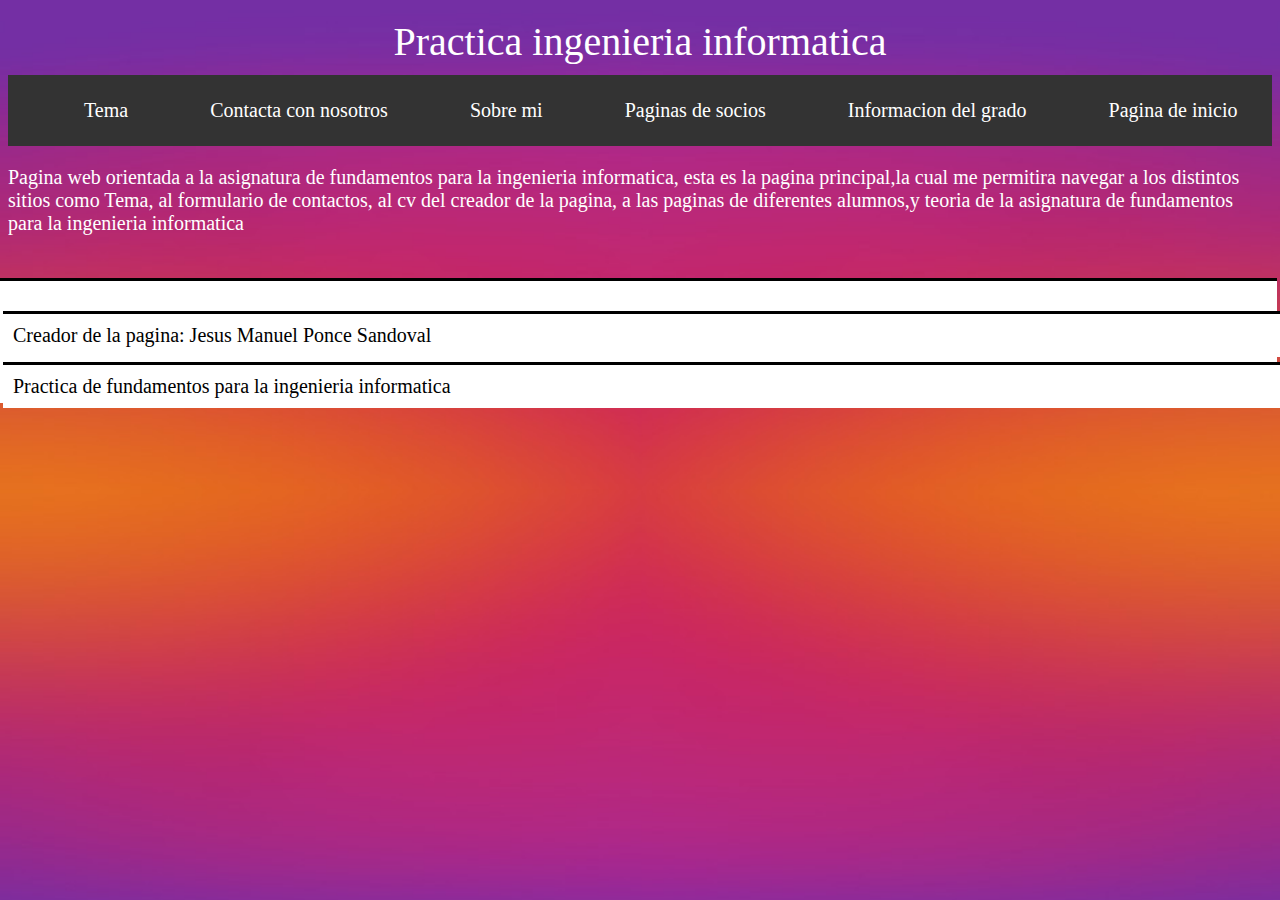
<file: index.html>
<!DOCTYPE html>
<html>
	<head>
	   <meta charset="UTF-8">
	   <title> Practica de fundamentos de ingenieria informatica</title>
	   <link rel="stylesheet" type="text/css" HREF="css/estilo.css" media="screen" />
	</head>

<body>
	<main>
		<header id= "Inicio" style="text-align: center;"> Practica ingenieria informatica  </header>
		<nav>
			<ul>
				<li><A HREF="pages/topic.html"> Tema</A> </li>
				<li><A HREF="pages/contact.html"> Contacta con nosotros</A></li>
				<li><A HREF="pages/Aboutme.html"> Sobre mi</A></li>
			    <li><A HREF="pages/Paginasdesocios.html"> Paginas de socios </A></li>
			    <li><A HREF ="pages/InformacionDeGrado.html">Informacion del grado</A></li>
                <li><A HREF ="index.html">Pagina de inicio</A></li>
			</ul>
		</nav>
	</main>
	<section>
        <p>Pagina web orientada a la asignatura de fundamentos para la ingenieria informatica, 
			esta es la pagina principal,la cual me permitira navegar a los distintos sitios como Tema, 
			al formulario de contactos, al cv del creador de la pagina,
			a las paginas de diferentes alumnos,y teoria de la asignatura de fundamentos para la ingenieria informatica  </p>

	<br>
	<footer id ='footer'>
		<p> Creador de la pagina: Jesus Manuel Ponce Sandoval</p>
			<p> Practica de fundamentos para la ingenieria informatica</p>
	</footer>
	
</body>
</html>
</file>
<file: css/estilo.css>
h3{
	font-size: 20px;
	font-family: consolas;
	color: white;
}
h4{
	font-size: 20px;
	font-family: consolas;
	color: white;
}
nav {
    background-color: #333;
    padding: 10px;
}

nav ul {
    list-style-type: none;
    margin: 0;
    padding: 0;
    overflow: hidden;
}

nav li {
    float: left;
	padding-left: 50px;
}

nav li a {
    display: block;
    color: white;
    text-align: center;
    padding: 14px 16px;
    text-decoration: none;
}

nav li a:hover {
    background-color: #111;
}
p{
	font-size: 20px;
	font-family: consolas;
	color: white;

}

header {
	font-size: 40px;
	font-family: consolas;
	color: white;
	padding: 10px;
}	

body {
	font-size: 20px;
	font-family: consolas;
	color: black ;
	background-image: URL(../static/imagenes/fondo.jpg);
	background-repeat: repeat-y;
	background-size: 100%;
	max-width:100%;
	max-height:100%;
}

#footer {
	font-size: 20px;
	font-family: consolas;
	color:black;
	background-color: white;
	text-align: justify;
	border-top: solid;
	border-width: 3px;
	width: 100%;
	margin-bottom: -15px;
	margin-left: -15px;
	margin-right: -30px;
	padding: 10px;
}

h1 {
	font-size: 40px;
	color: white ;
	letter-spacing: 2px;
	text-shadow: 3px 3px black;	
	text-align: center;
}

h2 {
	font-size: 40px;
	color: white ;
	letter-spacing: 2px;
	text-shadow: 3px 3px black;
	text-align: center;
}

li {
	font-size: 20px;
	font-family: consolas;
	color: white;
}	

A {
	font-size: 20px;
	font-family: consolas;
	color: white;
}

legend{
	font-size: 30px;
	color:black;
	font-weight: bold;
}

img {
	margin-top: 10px;
	margin-bottom: 10px;
	margin-right: 10px;
	margin-left: 10px;
	border: 7px solid white;
	max-width: 125px;
    height: auto;
    width: auto;
	background-size: cover;
	box-sizing: border-box;
	max-width: 18.5%;
}

#Formularios{
	background-color: white;
	border-style: solid;
	border-width: 3px;
}

#enlacefinal{
	color:black;
	text-decoration: underline;
}


.button {
	background-color: green;
	color: white;
	padding: 10px 30px;
	text-align: center;
	text-decoration: none;
	display: inline-block;
	font-size: 15px;
	margin: 4px 2px;
	transition-duration: 0.4s;
	cursor: pointer;
	border-radius: 8px;
}



/* Tablets */
@media (min-width: 768px) {
header {
	font-size: 40px;
	font-family: consolas;
	color: white;
}

body {
	font-size: 20px;
	font-family: consolas;
	color: black ;
	background-image: URL(../static/imagenes/fondo.jpg);
	background-repeat: repeat-y;
	background-size: 100%;
	max-width:100%;
	max-height:100%;
}

footer{
	font-size: 20px;
	font-family: consolas;
	color:black;
	background-color: white;
	text-align: justify;
	border-top: solid;
	border-width: 3px;
	width: 100%;
	margin-bottom: -15px;
	padding: 10px;
}

h1 {
	font-size: 40px;
	color: white ;
	letter-spacing: 2px;
	text-shadow: 3px 3px black;	
	text-align: center;
}

h2 {
	font-size: 40px;
	color: white ;
	letter-spacing: 2px;	
	text-shadow: 2px 2px black;
	text-align: center;
}

li {
	font-size: 20px;
	font-family: consolas;
	color: white;
}	

A {
	font-size: 20px;
	font-family: consolas;
	color: white;
}

legend{
	font-size: 30px;
	color:black;
	font-weight: bold;
}

img {
	margin-top: 10px;
	margin-bottom: 10px;
	margin-right: 10px;
	margin-left: 10px;
	border: 7px solid white;
	max-width: 175px;
    height: auto;
    width: auto;
	box-sizing: border-box;
	max-width: 20%;
}

#Formularios{
	background-color: white;
}	

}




/* Escritorio */
@media (min-width: 1080px) {

header {
	font-size: 40px;
	font-family: consolas;
	color: white;
}

body {
	font-size: 20px;
	font-family: consolas;
	color:black;
	background-image: URL(../static/imagenes/fondo.jpg);
	background-repeat: repeat-y;;
	background-size: 100%;
	max-width:100%;
	max-height:100%;	
}

footer p{
	font-size: 20px;
	font-family: consolas;
	color:black;
	background-color: white;
	text-align: justify;
	border-top: solid;
	border-width: 3px;
	width: 100%;
	margin-bottom: -15px;
	padding: 10px;
}

h1 {
	font-size: 40px;
	color:white;
	letter-spacing: 2px;
	text-shadow: 3px 3px black;
	text-align: center;
}

h2 {
	font-size: 40px;
	color:white;
	letter-spacing: 2px;
	text-shadow: 3px 3px black;
	text-align: center;
}

li {
	font-size: 20px;
	font-family: consolas;
	color: white;
}	

A {
	font-size: 20px;
	font-family: consolas;
	color: white;
}		

legend{
	font-size: 30px;
	color:black;
	font-weight: bold;
}	

img {
	margin-top: 10px;
	margin-bottom: 10px;
	margin-right: 10px;
	margin-left: 10px;
	border: 7px solid white;
	max-width: 200px;
    height: auto;
    width: auto;
	box-sizing: border-box;
	max-width: 20%;
}
#Formularios{
	background-color: white;
}	
	
}
</file>
